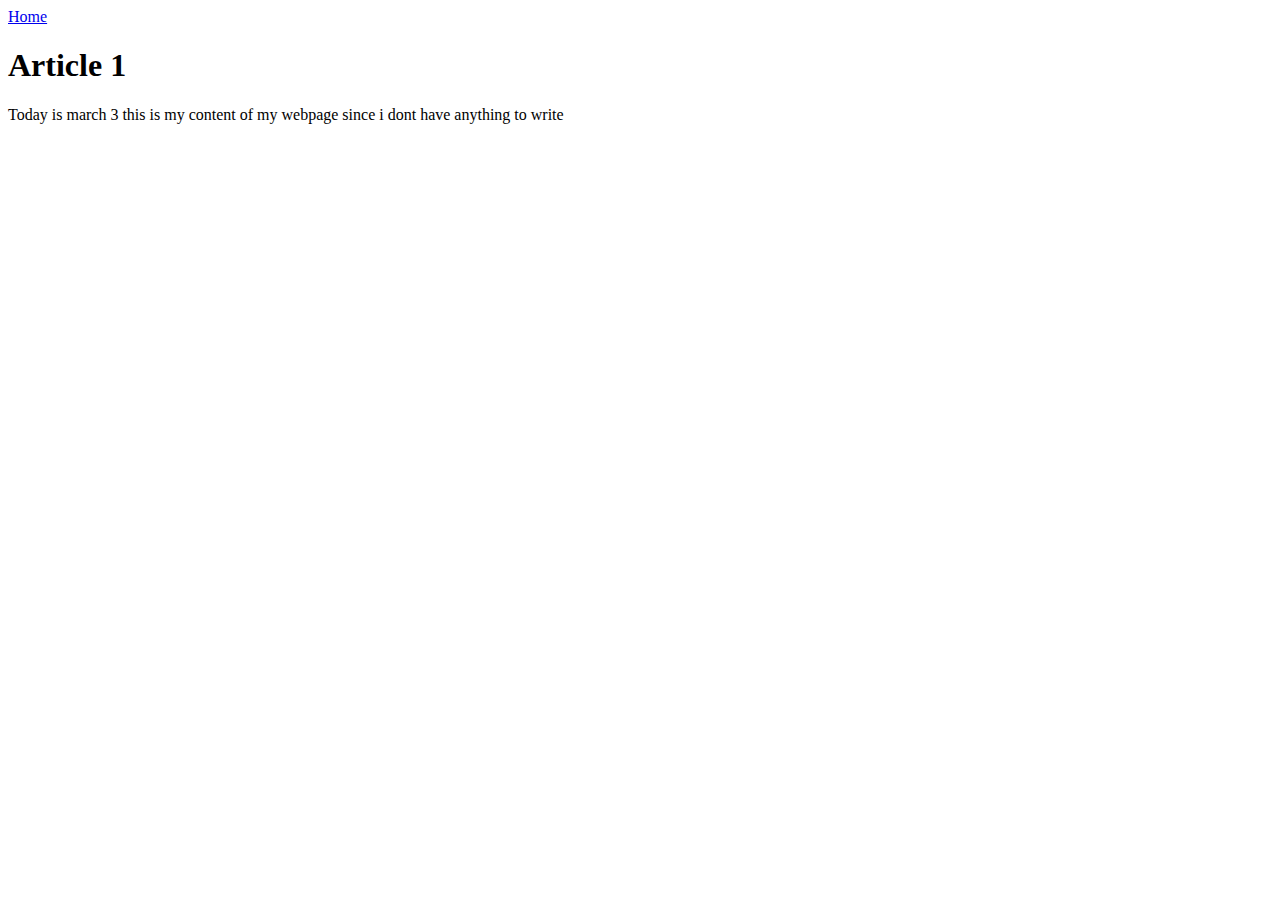
<file: ui/article1.html>
<!doctype html>
<html>
<head>
    <title>Article 1 | DK</title>
    <style>
    .hello{
        max-width:800px;
        margin:0 auto;
        color:grey;
        font-family:sans-serif;
        
    }
    </style>
    </head>   
    <body>
        <div class="Hello">
            <a href="/">Home</a>
            
            
            
        
            <h1>
                Article 1
            </h1>
        
                Today is march 3
            
                
                    this is my content of my webpage since i dont have anything to write
                    
    </div>
    </body>
    
    
</html>
</file>
